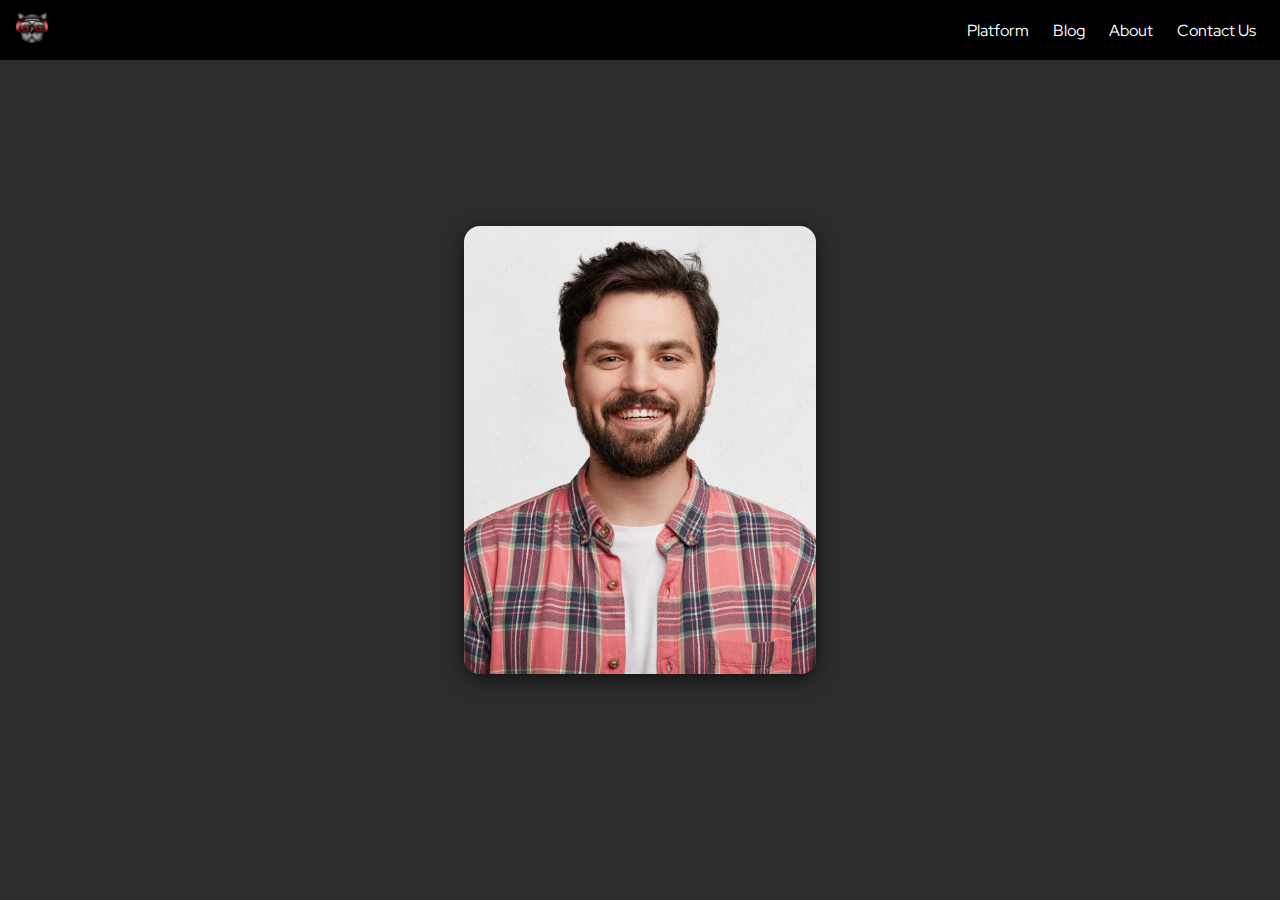
<file: index.html>
<!DOCTYPE html>
<html lang="en">

<head>
    <meta charset="utf-8">
    <title>Cards</title>
    <meta name="viewport" content="width=device-width, initial-scale=1.0">
    <link rel="preconnect" href="https://fonts.googleapis.com">
    <link rel="preconnect" href="https://fonts.gstatic.com" crossorigin>
    <link href="https://fonts.googleapis.com/css2?family=Red+Hat+Display:wght@500&display=swap" rel="stylesheet">
    <link rel="stylesheet" href="style.css">
</head>

<body>
    <div class="menu__wrapper">
        <div class="menu__bar">
            <a href="#" title="Logo">
                <img class="logo" src="assets/EmoteBulldog 28x28.png" title='Logo' alt='Logo'>
            </a>
            <img class="menu-icon" src="assets/burger-menu.svg" title='Burger Menu' alt='Burger Menu'
                onclick="toggleMenu(this)">
            <ul class="navigation">
                <li>Platform</li>
                <li>Blog</li>
                <li>About</li>
                <li>Contact Us</li>
            </ul>
        </div>

        <div class="container">
            <div class="profile-wrapper">
                <div class="profile">
                    <div class="profile-image">
                        <img src="assets/profile.jpg" alt="Profile">
                    </div>
                    <ul class="social-icons">
                        <li>
                            <a href="#instagram" title="Instagram">
                                <svg xmlns="http://www.w3.org/2000/svg" width="24" height="24" viewBox="0 0 24 24"
                                    fill="none" stroke="currentColor" stroke-width="2" stroke-linecap="round"
                                    stroke-linejoin="round">
                                    <rect x="2" y="2" width="20" height="20" rx="5" ry="5"></rect>
                                    <path d="M16 11.37A4 4 0 1 1 12.63 8 4 4 0 0 1 16 11.37z"></path>
                                    <line x1="17.5" y1="6.5" x2="17.51" y2="6.5"></line>
                                </svg>
                            </a>
                        </li>
                        <li>
                            <a href="#twitter" title="Twitter">
                                <svg xmlns="http://www.w3.org/2000/svg" width="24" height="24" viewBox="0 0 24 24"
                                    fill="none" stroke="currentColor" stroke-width="2" stroke-linecap="round"
                                    stroke-linejoin="round" class="feather feather-twitter">
                                    <path d="M23 3a10.9 10.9 0 0 1-3.14 1.53 4.48 4.48 0 0 0-7.86 3v1A10.66 
                                                10.66 0 0 1 3 4s-4 9 5 13a11.64 11.64 0 0 1-7 2c9 5 20 0 20-11.5a4.5
                                                4.5 0 0 0-.08-.83A7.72 7.72 0 0 0 23 3z">
                                    </path>
                                </svg>
                            </a>
                        </li>
                        <li>
                            <a href="#threads" title="Threads">
                                <svg xmlns="http://www.w3.org/2000/svg" width="24" height="24" viewBox="0 0 24 24"
                                    stroke-width="2" stroke="currentColor" fill="none" stroke-linecap="round"
                                    stroke-linejoin="round">
                                    <path stroke="none" d="M0 0h24v24H0z" fill="none"></path>
                                    <path d="M19 7.5c-1.333 -3 -3.667 -4.5 -7 -4.5c-5 0 -8 2.5 -8 9s3.5 9 8 9s7 -3 7
                                                -5s-1 -5 -7 -5c-2.5 0 -3 1.25 -3 2.5c0 1.5 1 2.5 2.5 2.5c2.5 0 3.5 -1.5 
                                                3.5 -5s-2 -4 -3 -4s-1.833 .333 -2.5 1">
                                    </path>
                                </svg>
                            </a>
                        </li>
                        <li>
                            <a href="#linkedin" title="Linkedin">
                                <svg xmlns="http://www.w3.org/2000/svg" width="24" height="24" viewBox="0 0 24 24"
                                    stroke-width="2" stroke="currentColor" fill="none" stroke-linecap="round"
                                    stroke-linejoin="round">
                                    <path stroke="none" d="M0 0h24v24H0z" fill="none"></path>
                                    <path d="M4 4m0 2a2 2 0 0 1 2 -2h12a2 2 0 0 1 2 2v12a2 2 0 0 1 -2 2h-12a2 
                                    2 0 0 1 -2 -2z">
                                    </path>
                                    <path d="M8 11l0 5"></path>
                                    <path d="M8 8l0 .01"></path>
                                    <path d="M12 16l0 -5"></path>
                                    <path d="M16 16v-3a2 2 0 0 0 -4 0"></path>
                                </svg>
                            </a>
                        </li>
                    </ul>
                    <div class="profile-name">
                        <h2>Melissa Taylor</h2>
                        <div class="profile-bio">
                            I'm a JavaScript full-stack engineer,
                            love working with <em>React</em> and <em>Node.js</em>.
                        </div>
                    </div>
                </div>
            </div>
        </div>
    </div>

</body>
<script src="script.js"></script>

</html>
</file>
<file: style.css>
@import url('https://fonts.googleapis.com/css2?family=Mulish&display=swap');

:root {
    --background: #2C2C2C;
    --primary: #FF9950; ;
    --primary-hover: #CD7D7C;                
    --secondary: #EFD0F8;
    --secondary-hover: #B8A1D9;
    --aura: #9265CA80;
    --background-2: #261E5A;
    --navbar-height: 3.75rem;
}

.background {
    display: block;
    opacity: 1;
    z-index: 1;
    background-size: cover;
    background-repeat: no-repeat;
}

* {
    margin: 0;
    padding: 0;
    box-sizing: border-box;
}

body {
    background-color: var(--background);
    display: grid;
    height: 100vh;
    margin: 0;
    font-size: 16px;
    font-family: 'Red Hat Display', sans-serif;
}

.container {
    margin: auto;
}

.profile-wrapper {
    width: 22rem;
    height: 28rem;
    position: relative;
}

.profile {
    display: flex;
    flex-direction: column;
    align-items: center;
    position: relative;
    overflow: hidden;
    width: 22rem;
    height: 28rem;
    border-radius: 1rem;
    overflow: hidden;
    box-shadow: 0 5px 18px rgba(0, 0, 0, 0.6);
    cursor: pointer;
    transition: 0.5s;
}

.profile .profile-image {
    position: absolute;
    top: 0;
    left: 0;
    width: 100%;
    height: 100%;
    z-index: 2;
    background-color: var(--background);
    transition: .5s;
}

.profile-image img {
    height: 100%;
    width: 100%;
    object-fit: cover;
}

.profile:hover img {
    opacity: 0.4;
    transition: .5s;
}

.profile:hover .profile-image {
    transform: translateY(-104px);
    transition: all .9s;
}

.profile:hover .profile-bio {
    opacity: 0.9;
}

.social-icons {
    position: absolute;
    display: flex;
    gap: 0.75rem;
    z-index: 3;
    bottom: 10.125rem;
}

.social-icons li {
    list-style: none;
}

.social-icons li a {
    position: relative;
    display: block;
    display: grid;
    place-items: center;
    background: #fff;
    font-size: 23px;
    font-weight: bold;
    width: 2.5rem;
    height: 2.5rem;
    border: 1px solid #CDCDCD;
    border-radius: 0.5rem;
    transition: .2s;
    transform: translateY(2rem);
    opacity: 0;
}

.social-icons li a:hover {
    background: var(--background);
    transition: .2s;
}

.social-icons li a svg {
    color: var(--background);
    transition: .2s;
}

.social-icons li a:hover svg {
    color: white;
    transition: 0.8s;
    transform: rotateY(360deg);
}

.profile:hover .social-icons li a {
    opacity: 1;
}

.profile:hover li:nth-child(1) a {
    transition-delay: 0.1s;
}

.profile:hover li:nth-child(2) a {
    transition-delay: 0.2s;
}

.profile:hover li:nth-child(3) a {
    transition-delay: 0.3s;
}

.profile:hover li:nth-child(4) a {
    transition-delay: 0.4s;
}

.profile-name {
    position: absolute;
    bottom: 0;
    left: 0;
    z-index: 4;
    width: 100%;
    height: 7rem;
    padding: 0.75rem 0.875rem;
    z-index: 1;
    color: #333;
    background-color: #fff;
    text-align: left;
}

.profile:hover .profile-name {
    background-color: #fff;
}

.profile-name h2 {
    margin-bottom: 0.5rem;
}

/*header*/

.menu__wrapper {
    display: flex;
    position: relative;
    flex-direction: row;
    z-index: 2;
}

.menu__bar {
    position: fixed;
    width: 100%;
    display: flex;
    justify-content: space-between;
    align-items: center;
    flex-direction: row;
    padding-right: 1.5rem;
    gap: 2rem;
    background-color:#000;
    height: 3.75rem;
}

.menu-icon {
    cursor: pointer;
    display: flex;
}

.navigation {
    display: flex;
    flex-direction: row;
    list-style-type: none;
    gap: 1.5rem;
    padding: 0;
    background-color: #000;
}

.logo {
    margin-left: 1rem;
    width: 2rem;
    height: 2rem;
    cursor: pointer;
    isolation: isolate;
}

@keyframes fade {
    0% {
        opacity: 0
    }

    100% {
        opacity: 1
    }
}

.navigation>li {
    display: flex;
    position: relative;
    padding: 0;
    color: white;
    cursor: pointer;
    width: max-content;
    transition: all 0.2s;
}

.navigation>li:hover {
    color: var(--primary)
}

.navigation>li::after {
    content: '';
    position: absolute;
    width: 100%;
    transform: scaleX(0);
    height: 0.125rem;
    bottom: -0.3rem;
    left: 0;
    background: linear-gradient(90deg, var(--background-2), var(--primary), var(--background-2));
    transform-origin: bottom center;
    transition: transform 0.3s ease-out;
}

.navigation>li:hover::after {
    transform: scaleX(1);
    transform-origin: bottom center;
}

@media (min-width: 600px) {
    .menu-icon {
        display: none;
    }
}

@media (max-width: 600px) {
    .navigation {
        display: none;
    }

    .menu-icon {
        display: block;
    }

    .navigation--mobile {
        top: var(--navbar-height);
        position: absolute;
        display: flex;
        padding: 1.25rem;
        background-color: var(--background-2);
        width: 100%;
        height: calc(100vh - var(--navbar-height));
        gap: 0.5rem;
        flex-direction: column;
        animation: fade 1s ease-in 1 forwards;
    }
}
</file>
